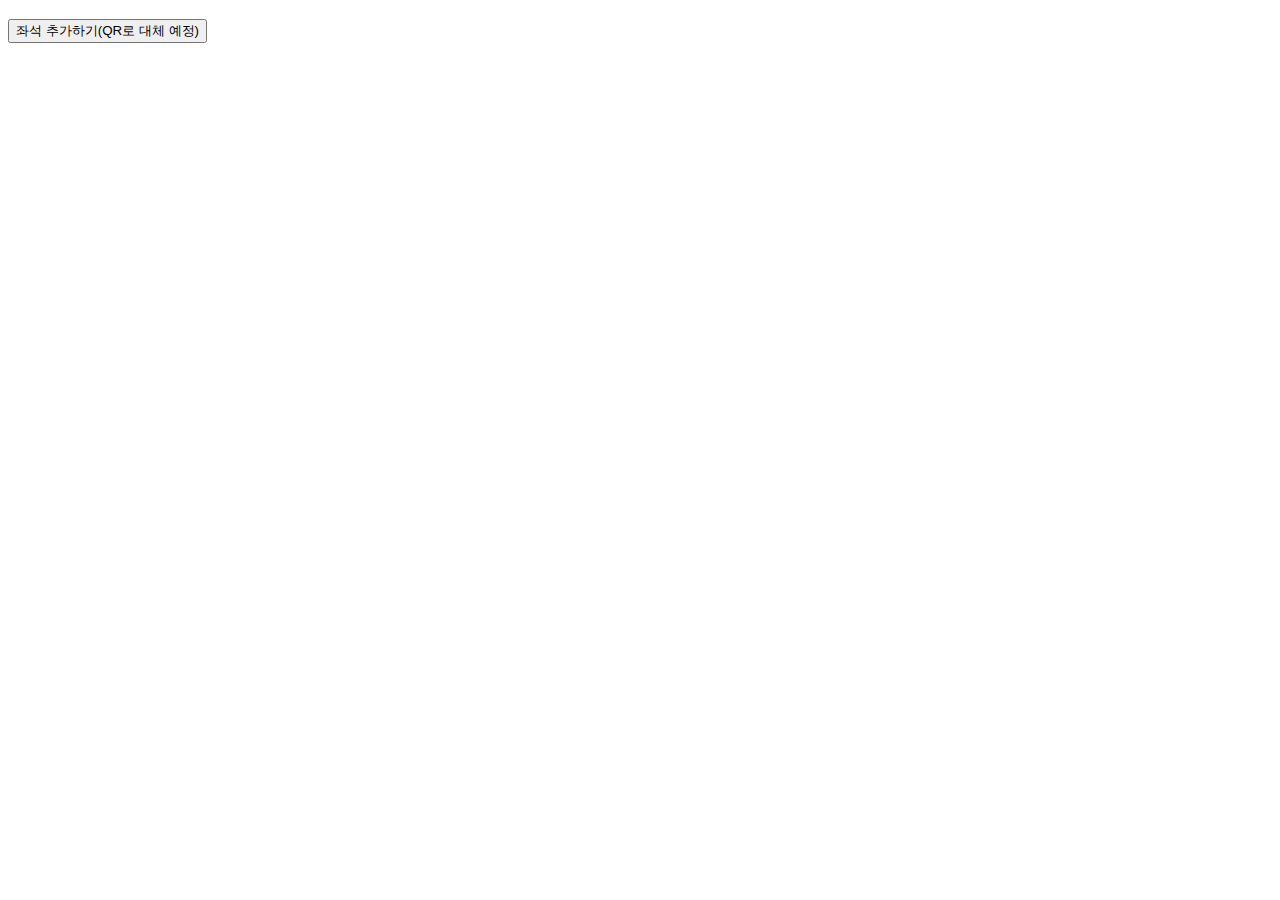
<file: src/main/resources/templates/index.html>
<!DOCTYPE html>
<html lang="en" xmlns:th = "http://www.thymeleaf.org">
<head>
    <meta charset="UTF-8">
    <title>식당 현황 : Have a seat</title>
    <link rel="stylesheet" th:href="@{/css/style.css}">
</head>
<body>
    <tbody>
        <tr>
            <td th:each="r:${restaurantlist}">
                <div class="container" th:each="rs:${rstatuslist}">
                    <h3 th:text="${r.restaurantname}+ ' ' + ${rs.current + '/' + rs.max}"></h3>
                </div>
            </td>
        </tr>
    </tbody>
    <form action="/checkin" method="get">
        <button>좌석 추가하기(QR로 대체 예정)</button>
    </form>
</body>
</html>
</file>
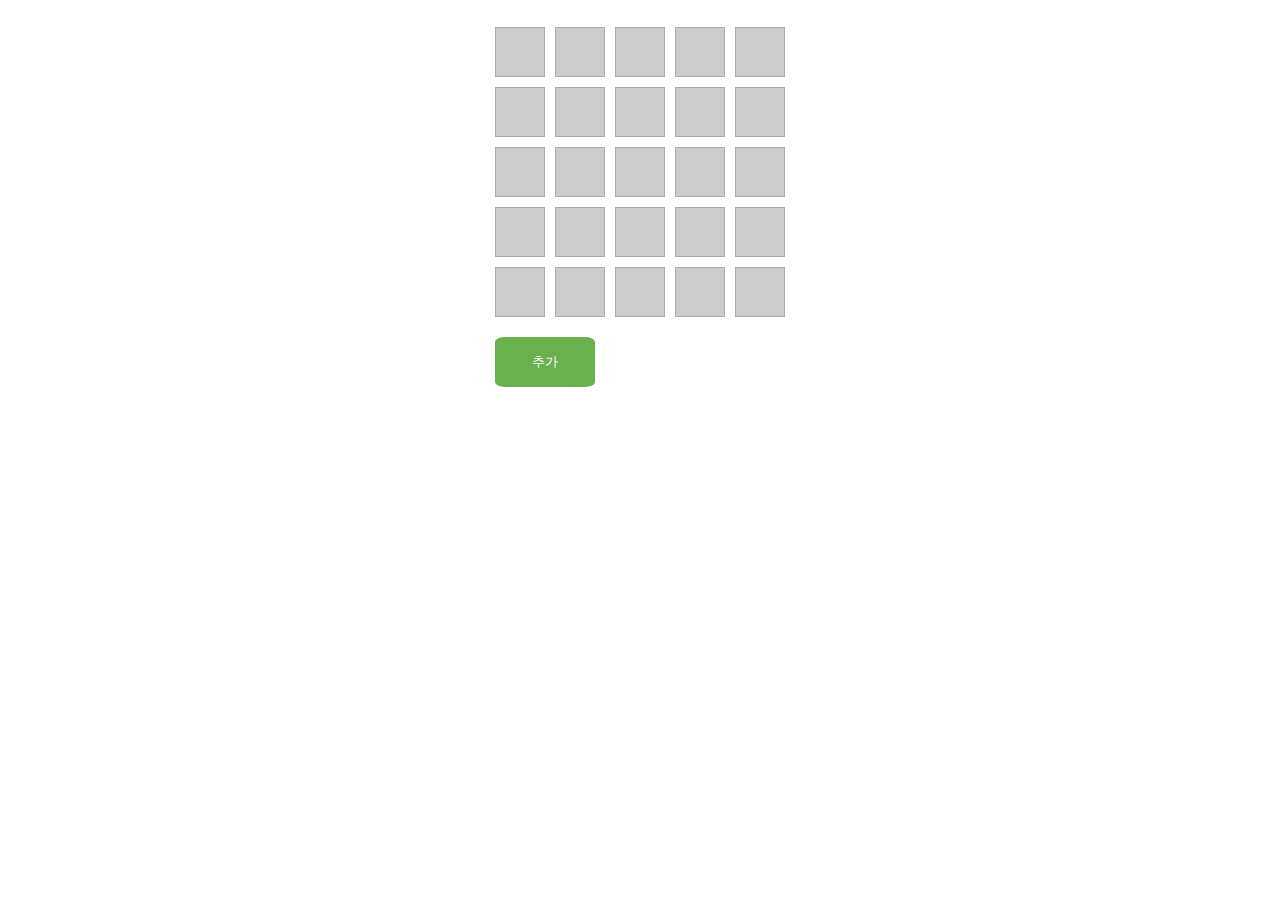
<file: src/main/resources/templates/checkin.html>
<!DOCTYPE html>
<html lang="en">
<head>
    <meta charset="UTF-8">
    <meta name="viewport" content="width=device-width, initial-scale=1.0">
    <title>Seat Selection</title>
    <style>
        body{
            display: flex;
            flex-direction: column;
            justify-content: center;
            align-items: center;
        }
        /* 좌석 선택 레이아웃 스타일 */
        .seat-map {
            display: grid;
            grid-template-columns: repeat(5, 50px); /* 5열 */
            gap: 10px; /* 좌석 간격 */
        }
        .seat {
            width: 50px;
            height: 50px;
            background-color: #ccc;
            border: 1px solid #aaa;
            display: flex;
            justify-content: center;
            align-items: center;
            font-size: 14px;
            cursor: pointer;
        }
        .seat.selected {
            background-color: #6ab04c; /* 선택된 좌석 색상 */
        }


        #addSeat{
            margin-top: 20px; /* 버튼 위 간격 추가 */
            background-color: #6ab04c;
            border: none;
            color: white;
            cursor: pointer;
            border-radius: 10%;
            width: 100px;
            height: 50px;
        }
        #addSeat:hover{
            filter: brightness(0.9);
        }
    </style>
</head>
<body>
    <tbody>
        <tr>
            <td th:each="r:${restaurantlist}">
                <div class="container" th:each="rs:${rstatuslist}">
                    <h3 th:text="${r.restaurantname}+ ' ' + ${rs.current + '/' + rs.max}"></h3>
                </div>
            </td>
        </tr>
    </tbody>
    <form action="/checkinpro/1" method="post">
        <div class="seat-map">
            <div><input class="seat" type="button" name="current" required/></div>
            <div><input class="seat" type="button" name="current" required/></div>
            <div><input class="seat" type="button" name="current" required/></div>
            <div><input class="seat" type="button" name="current" required/></div>
            <div><input class="seat" type="button" name="current" required/></div>

            <div><input class="seat" type="button" name="current" required/></div>
            <div><input class="seat" type="button" name="current" required/></div>
            <div><input class="seat" type="button" name="current" required/></div>
            <div><input class="seat" type="button" name="current" required/></div>
            <div><input class="seat" type="button" name="current" required/></div>

            <div><input class="seat" type="button" name="current" required/></div>
            <div><input class="seat" type="button" name="current" required/></div>
            <div><input class="seat" type="button" name="current" required/></div>
            <div><input class="seat" type="button" name="current" required/></div>
            <div><input class="seat" type="button" name="current" required/></div>

            <div><input class="seat" type="button" name="current" required/></div>
            <div><input class="seat" type="button" name="current" required/></div>
            <div><input class="seat" type="button" name="current" required/></div>
            <div><input class="seat" type="button" name="current" required/></div>
            <div><input class="seat" type="button" name="current" required/></div>

            <div><input class="seat" type="button" name="current" required/></div>
            <div><input class="seat" type="button" name="current" required/></div>
            <div><input class="seat" type="button" name="current" required/></div>
            <div><input class="seat" type="button" name="current" required/></div>
            <div><input class="seat" type="button" name="current" required/></div>

        </div>
        <button id="addSeat" type="submit">추가</button>
    </form>
    <script>

        const seats = document.querySelectorAll('.seat');

        seats.forEach(seat => {
            seat.addEventListener('click', () => {
                // 이미 선택된 좌석이 있다면 선택 해제
                const selectedSeats = document.querySelectorAll('.seat.selected');
                selectedSeats.forEach(selectedSeat => {
                    selectedSeat.classList.remove('selected');
                });
                // 클릭한 좌석 선택
                seat.classList.add('selected');
            });
        });

    </script>
</body>
</html>
</file>
